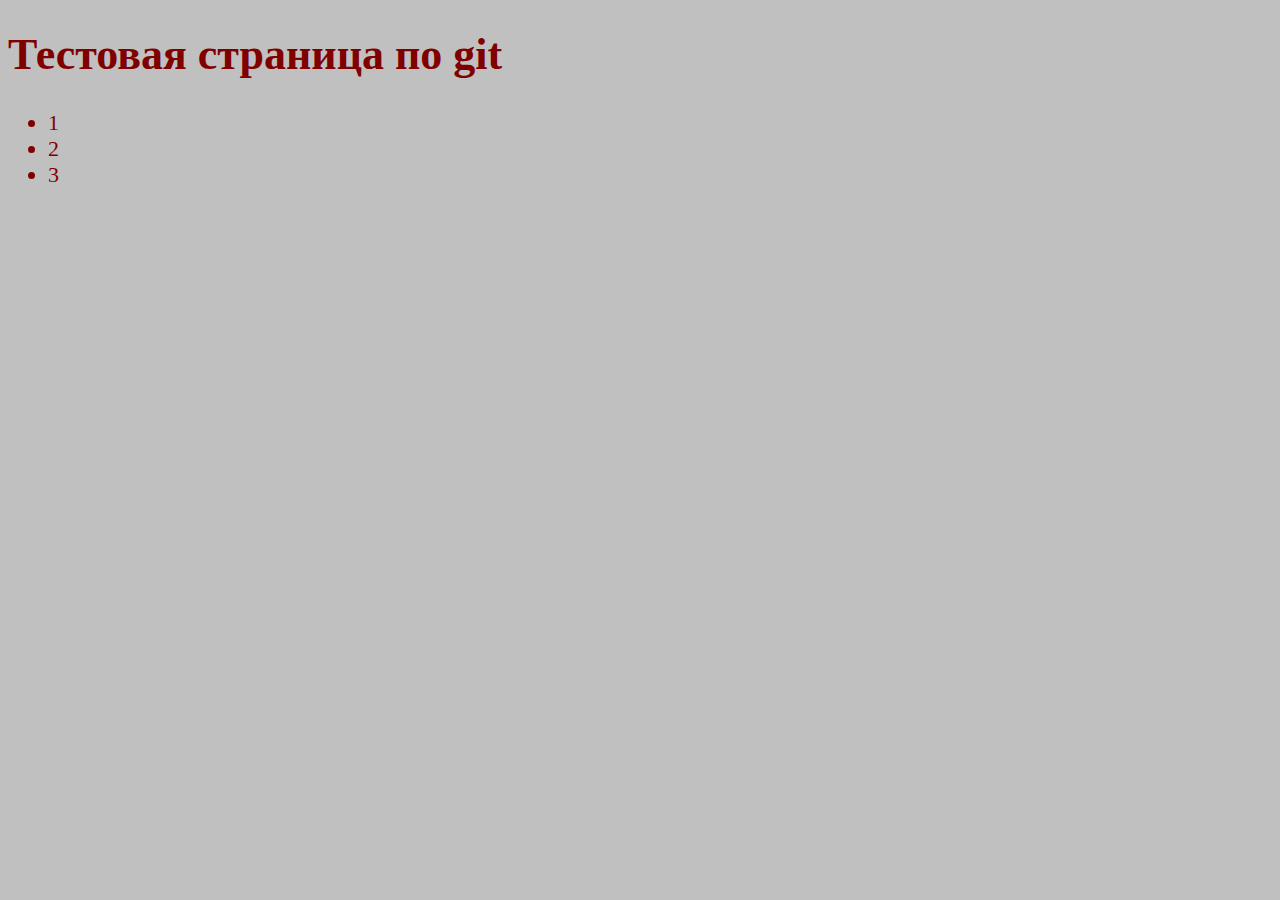
<file: index.html>
<!DOCTYPE html>
<html lang="en">
<head>
	<meta charset="UTF-8">
	<title>Git Тест</title>
	<link rel="stylesheet" href="style.css">
</head>
<body>
	<h1>Тестовая страница по git</h1>
	<ul>
		<li>1</li>
		<li>2</li>
		<li>3</li>
	</ul>
</body>
</html>
</file>
<file: style.css>
body {
	background-color: silver;
	font-size: 22px;
	color: maroon;
}
</file>
